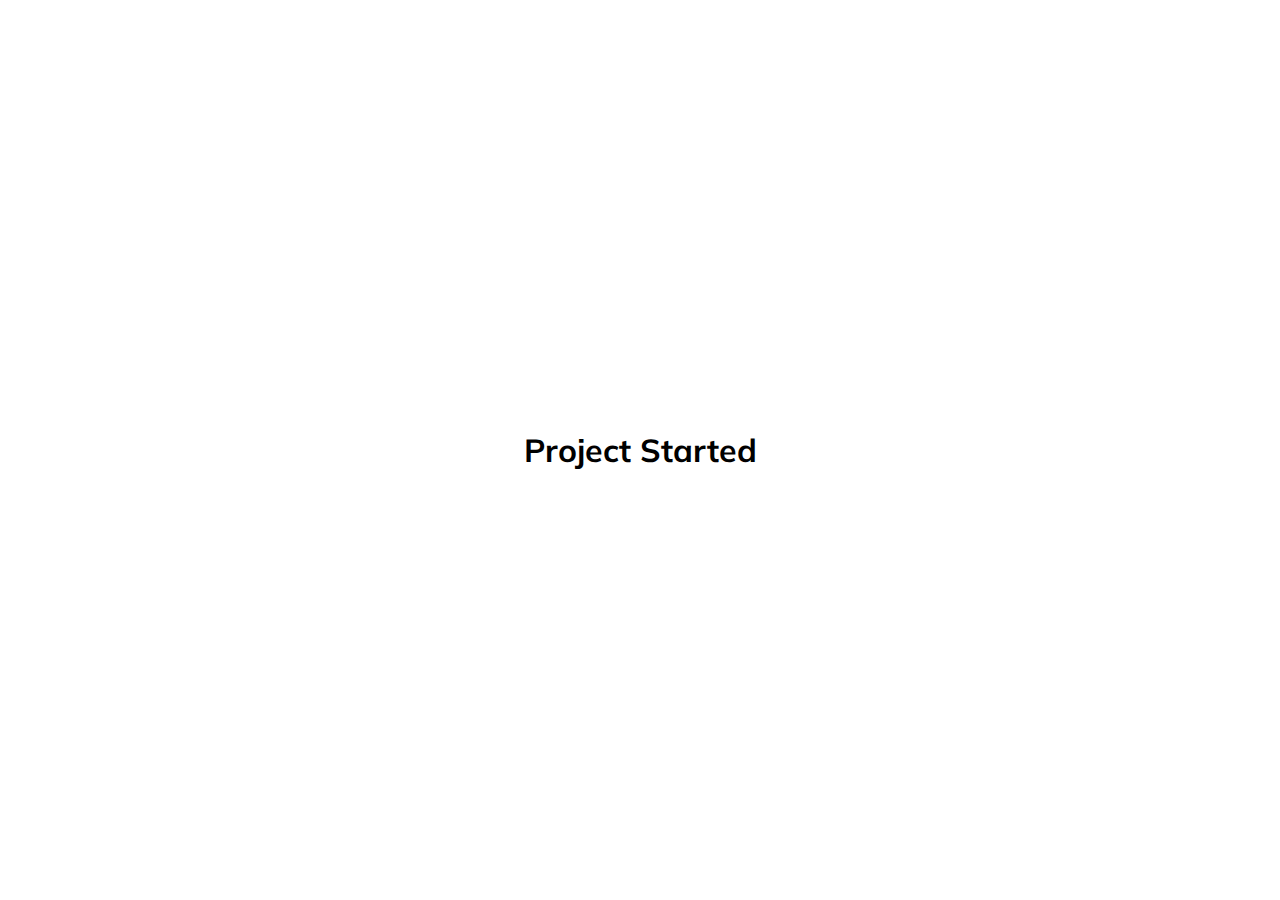
<file: 00 Project Started/index.html>
<!DOCTYPE html>
<html lang="en">
  <head>
    <meta charset="UTF-8" />
    <meta http-equiv="X-UA-Compatible" content="IE=edge" />
    <meta name="viewport" content="width=device-width, initial-scale=1.0" />
    <!-- <link rel="stylesheet" href="https://cdnjs.cloudflare.com/ajax/libs/font-awesome/5.15.3/css/all.min.css"> -->
    <link rel="stylesheet" href="style.css" />
    <title>My Project</title>
  </head>
  <body>
    <h1>Project Started</h1>

    <script src="script.js"></script>
  </body>
</html>
</file>
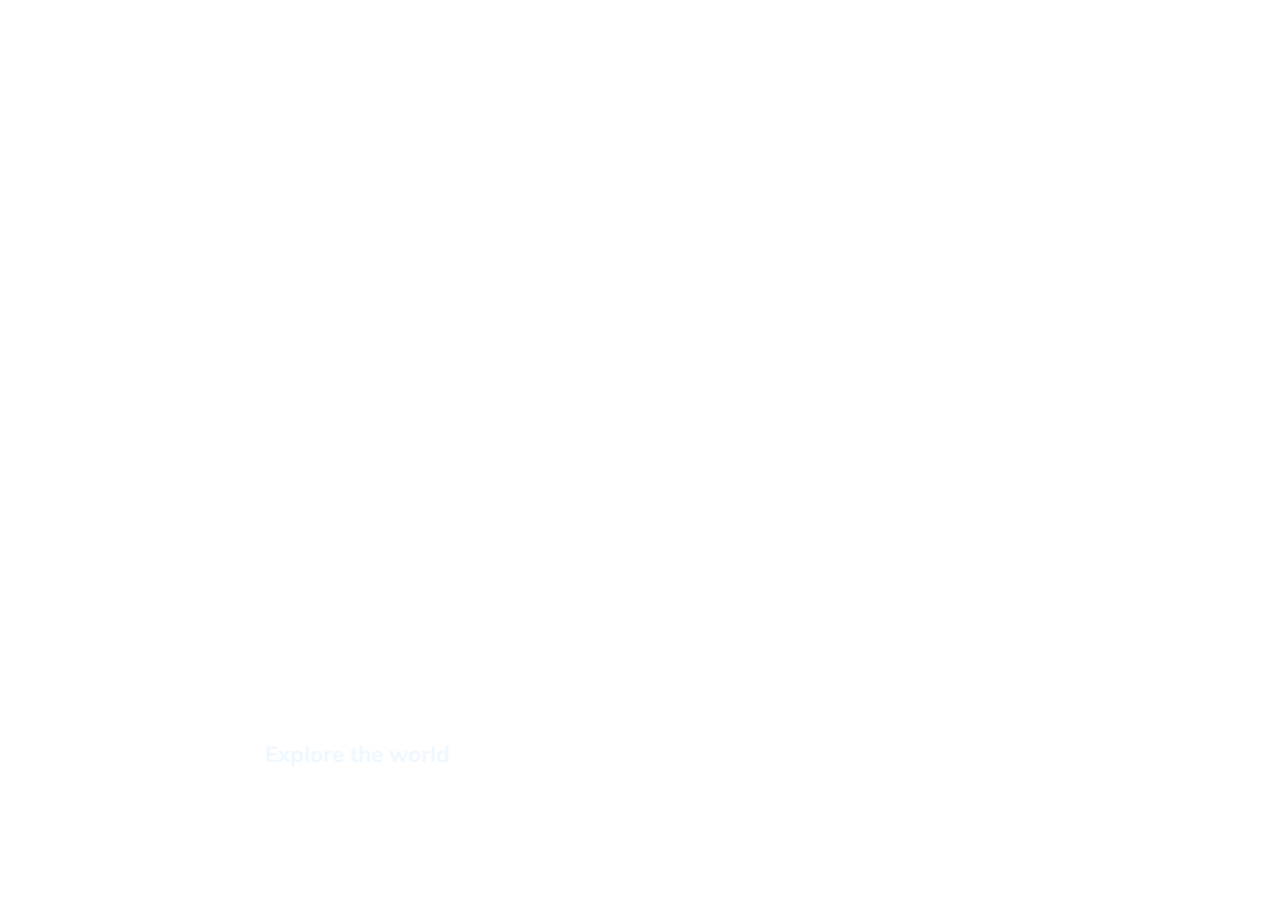
<file: 01 -Expandable Cards/index.html>
<!DOCTYPE html>
<html lang="en">
  <head>
    <meta charset="UTF-8" />
    <meta http-equiv="X-UA-Compatible" content="IE=edge" />
    <meta name="viewport" content="width=device-width, initial-scale=1.0" />
    <!-- <link rel="stylesheet" href="https://cdnjs.cloudflare.com/ajax/libs/font-awesome/5.15.3/css/all.min.css"> -->
    <link rel="stylesheet" href="./style.css" />
    <title>Expandable Card</title>
  </head>
  <body>
    <div class="container">
      <div
        class="panel actvite"
        style="
          background-image: url('https://images.unsplash.com/photo-1507838153414-b4b713384a76?ixid=MXwxMjA3fDB8MHxwaG90by1wYWdlfHx8fGVufDB8fHw%3D&ixlib=rb-1.2.1&auto=format&fit=crop&w=750&q=80');
        "
      >
        <h2>Explore the world</h2>
      </div>

      <div
        class="panel"
        style="
          background-image: url('https://images.unsplash.com/photo-1472312656035-eeef4726de6c?ixlib=rb-1.2.1&ixid=MXwxMjA3fDB8MHxwaG90by1wYWdlfHx8fGVufDB8fHw%3D&auto=format&fit=crop&w=1083&q=80');
        "
      >
        <h2>Explore music around the world</h2>
      </div>

      <div
        class="panel"
        style="
          background-image: url('https://images.unsplash.com/photo-1510915361894-db8b60106cb1?ixid=MXwxMjA3fDB8MHxwaG90by1wYWdlfHx8fGVufDB8fHw%3D&ixlib=rb-1.2.1&auto=format&fit=crop&w=1050&q=80');
        "
      >
        <h2>Follow your passion and learn to play guitar</h2>
      </div>

      <div
        class="panel"
        style="
          background-image: url('https://images.unsplash.com/photo-1574154808186-c3b1303a4b4c?ixlib=rb-1.2.1&ixid=MXwxMjA3fDB8MHxwaG90by1wYWdlfHx8fGVufDB8fHw%3D&auto=format&fit=crop&w=1050&q=80');
        "
      >
        <h2>Let music transform you.</h2>
      </div>

      <div
        class="panel"
        style="
          background-image: url('https://images.unsplash.com/photo-1508700115892-45ecd05ae2ad?ixid=MXwxMjA3fDB8MHxwaG90by1wYWdlfHx8fGVufDB8fHw%3D&ixlib=rb-1.2.1&auto=format&fit=crop&w=1050&q=80');
        "
      >
        <h2>Sing and live</h2>
      </div>
    </div>

    <script src="script.js"></script>
  </body>
</html>
</file>
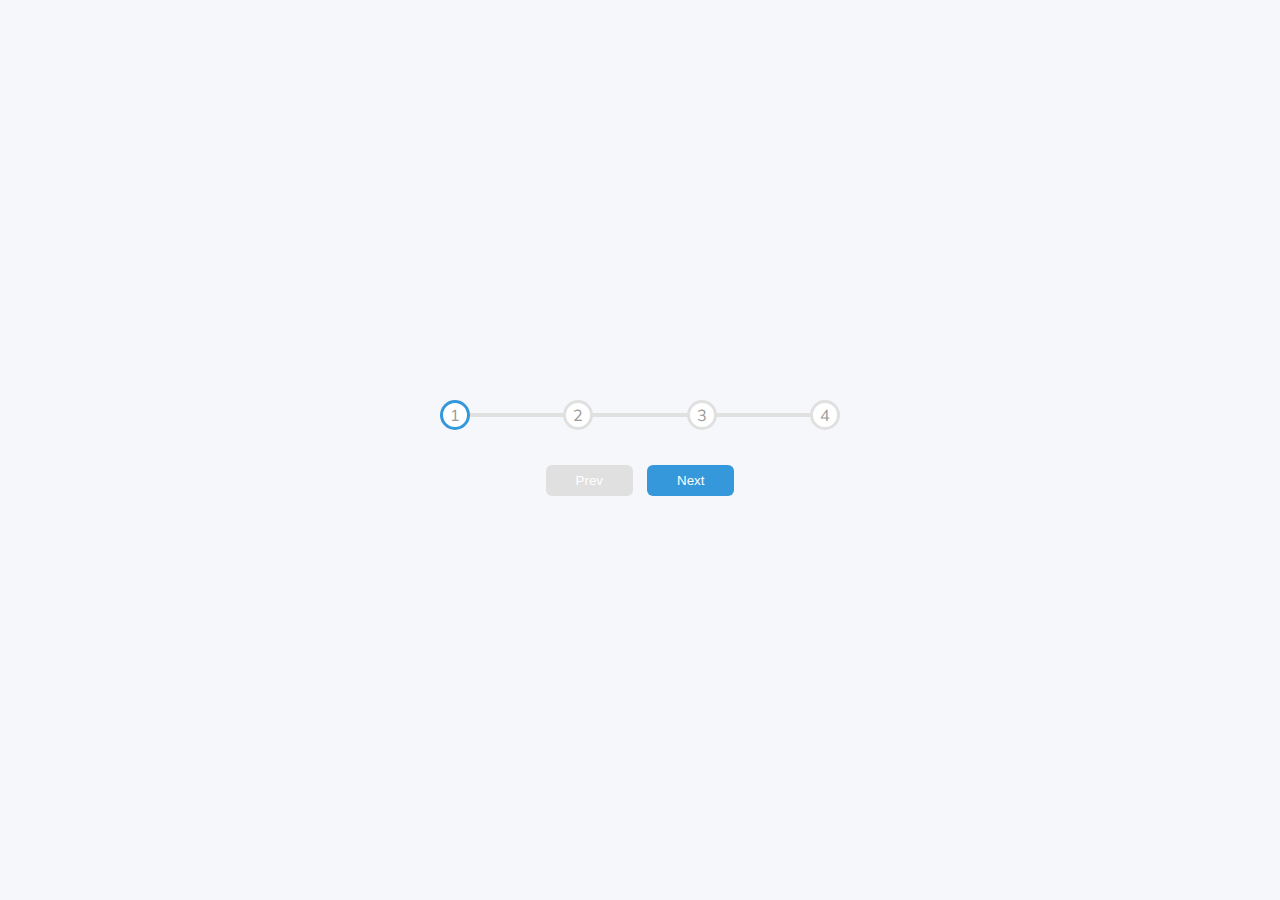
<file: 02 -Progress Steps/index.html>
<!DOCTYPE html>
<html lang="en">
  <head>
    <meta charset="UTF-8" />
    <meta http-equiv="X-UA-Compatible" content="IE=edge" />
    <meta name="viewport" content="width=device-width, initial-scale=1.0" />
    <!-- <link rel="stylesheet" href="https://cdnjs.cloudflare.com/ajax/libs/font-awesome/5.15.3/css/all.min.css"> -->
    <link rel="stylesheet" href="style.css" />
    <title>Progress Steps</title>
  </head>
  <body>
    <div class="container">
      <div class="progress-container">
        <div class="progress" id="progress"></div>
        <div class="circle active">1</div>
        <div class="circle">2</div>
        <div class="circle">3</div>
        <div class="circle">4</div>
      </div>

      <button class="btn" id="prev" disabled>Prev</button>
      <button class="btn" id="next">Next</button>
    </div>

    <script src="script.js"></script>
  </body>
</html>
</file>
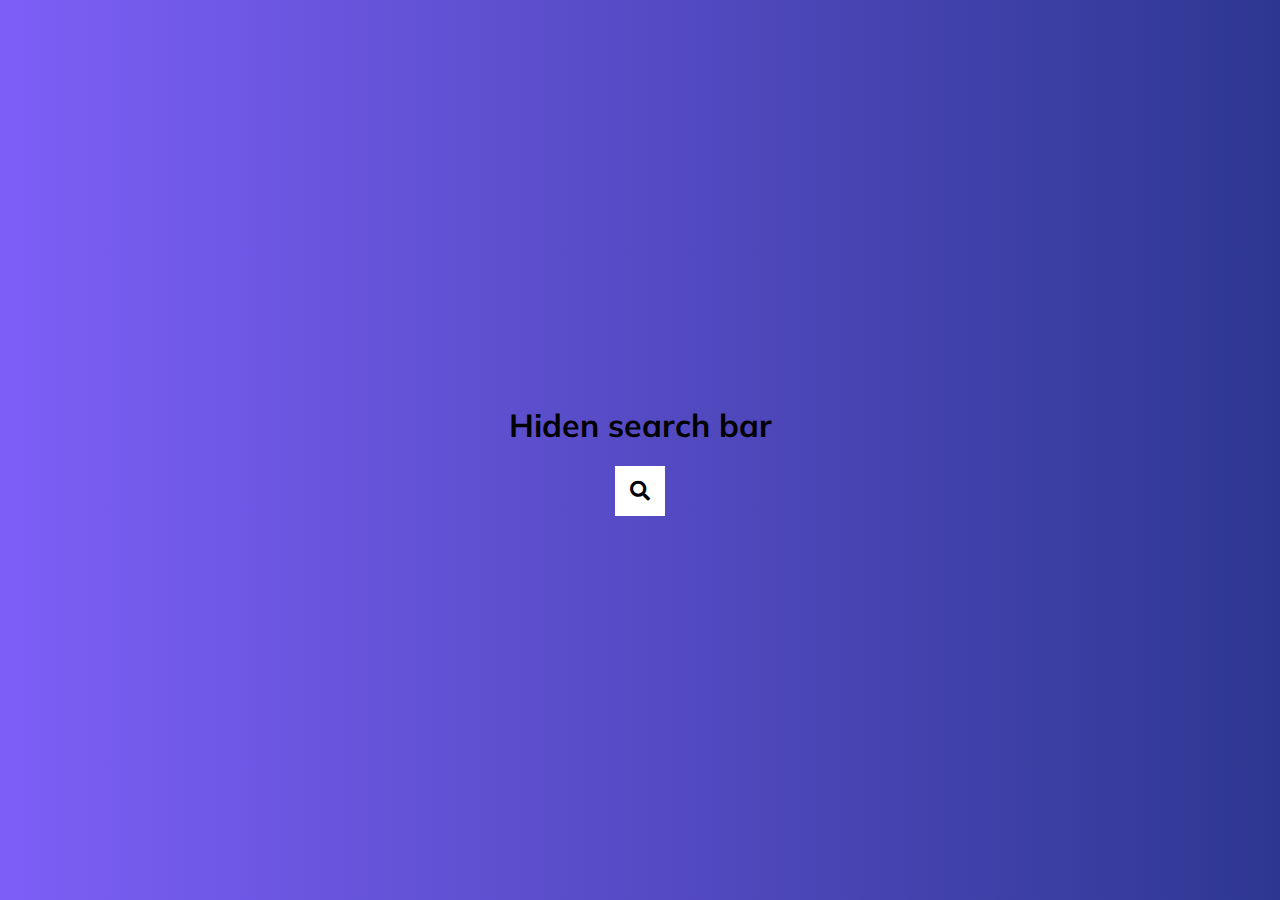
<file: 04 -Hidden search Bar/index.html>
<!DOCTYPE html>
<html lang="en">
  <head>
    <meta charset="UTF-8" />
    <meta http-equiv="X-UA-Compatible" content="IE=edge" />
    <meta name="viewport" content="width=device-width, initial-scale=1.0" />
    <link
      rel="stylesheet"
      href="https://cdnjs.cloudflare.com/ajax/libs/font-awesome/5.15.3/css/all.min.css"
    />
    <link rel="stylesheet" href="style.css" />
    <title>My Project</title>
  </head>
  <body>
    <h1>Hiden search bar</h1>
    <div class="search">
      <input type="text" class="input" placeholder="Search" />
      <button class="btn">
        <i class="fas fa-search"></i>
      </button>
    </div>

    <script src="script.js"></script>
  </body>
</html>
</file>
<file: 00 Project Started/style.css>
@import url('https://fonts.googleapis.com/css2?family=Muli:wght@400;500&display=swap');

* {
  box-sizing: border-box;
}

body {
  font-family: 'Muli', sans-serif;
  display: flex;
  flex-direction: column;
  align-items: center;
  justify-content: center;
  height: 100vh;
  margin: 0;
  overflow: hidden;
}
</file>
<file: 01 -Expandable Cards/style.css>
@import url('https://fonts.googleapis.com/css2?family=Muli:wght@400;500&display=swap');

* {
  box-sizing: border-box;
}

body {
  font-family: 'Muli', sans-serif;
  display: flex;
  align-items: center;
  justify-content: center;
  height: 100vh;
  margin: 0;
  overflow: hidden;
}

.container {
  display: flex;
  width: 90vh;
}

.panel {
  background-size: cover;
  background-position: center;
  background-repeat: no-repeat;
  height: 75vh;
  border-radius: 25px;
  color: aliceblue;
  cursor: pointer;
  flex: 0.5;
  margin: 10px;
  position: relative;
  transition: 0.7s ease-in;
}

.panel h2 {
  font-size: 22px;
  position: absolute;
  bottom: 20px;
  left: 20px;
  margin: 0;
  opacity: 0;
}

.panel.actvite {
  flex: 5;
}

.panel.actvite h2 {
  opacity: 1;
  transition: opacity 0.3s ease-in 0.6s;
}

@media (max-width: 580px) {
  .container {
    width: 100vh;
  }

  /* remove the last two panel */
  .panel:nth-of-type(4),
  .panel:nth-of-type(5) {
    display: none;
  }
}
</file>
<file: 02 -Progress Steps/style.css>
@import url('https://fonts.googleapis.com/css2?family=Muli:wght@400;500&display=swap');

:root {
  --line--border-fill: #3498db;
  --line--border-empty: #e0e0e0;
}

* {
  box-sizing: border-box;
}

body {
  background-color: #f6f7fb;
  font-family: 'Muli', sans-serif;
  display: flex;
  align-items: center;
  justify-content: center;
  height: 100vh;
  margin: 0;
  overflow: hidden;
}

.container {
  text-align: center;
}

.progress-container {
  display: flex;
  justify-content: space-between;
  position: relative;
  margin-bottom: 30px;
  max-width: 100%;
  width: 400px;
}

.progress {
  background-color: var(--line--border-fill);
  position: absolute;
  top: 50%;
  left: 0;
  transform: translateY(-50%);
  height: 4px;
  width: 0%;
  z-index: -1;
  transition: 0.04 ease;
}

.progress-container::before {
  content: '';
  background-color: var(--line--border-empty);
  position: absolute;
  top: 50%;
  left: 0;
  transform: translateY(-50%);
  height: 4px;
  width: 100%;
  z-index: -1;
}

.circle {
  background-color: #fff;
  color: #999;
  border-radius: 50%;
  height: 30px;
  width: 30px;
  display: flex;
  align-items: center;
  justify-content: center;
  border: 3px solid #e0e0e0;
  transition: 0.04 ease;
}

.circle.active {
  border-color: #3498db;
}

.btn {
  background-color: var(--line--border-fill);
  color: #fff;
  border: 0;
  cursor: pointer;
  border-radius: 6px;
  padding: 8px 30px;
  margin: 5px;
}

btn.active {
  transform: scale(0.9);
}

.btn:focus {
  outline: 0;
}

.btn:disabled {
  background-color: var(--line--border-empty);
  cursor: not-allowed;
}
</file>
<file: 04 -Hidden search Bar/style.css>
@import url('https://fonts.googleapis.com/css2?family=Muli:wght@400;500&display=swap');

* {
  box-sizing: border-box;
}

body {
  font-family: 'Muli', sans-serif;
  display: flex;
  flex-direction: column;
  align-items: center;
  justify-content: center;
  height: 100vh;
  margin: 0;
  overflow: hidden;
  background-image: linear-gradient(90deg, #7d5ff7, #2d3791);
}

.search {
  position: relative;
  height: 50px;
}

.search .input {
  background-color: white;
  border: 0;
  font-size: 18px;
  padding: 15px;
  width: 50px;
  height: 50px;
  transition: width 0.3s ease;
}

.btn {
  background-color: white;
  border: 0;
  cursor: pointer;
  font-size: 20px;
  position: absolute;
  top: 0;
  left: 0;
  width: 50px;
  height: 50px;
  transition: transform 0.3s ease;
}

.btn:focus,
.input:focus {
  outline: none;
}

.search.active .input {
  width: 200px;
}

.search.active .btn {
  transform: translateX(198px);
}
</file>
